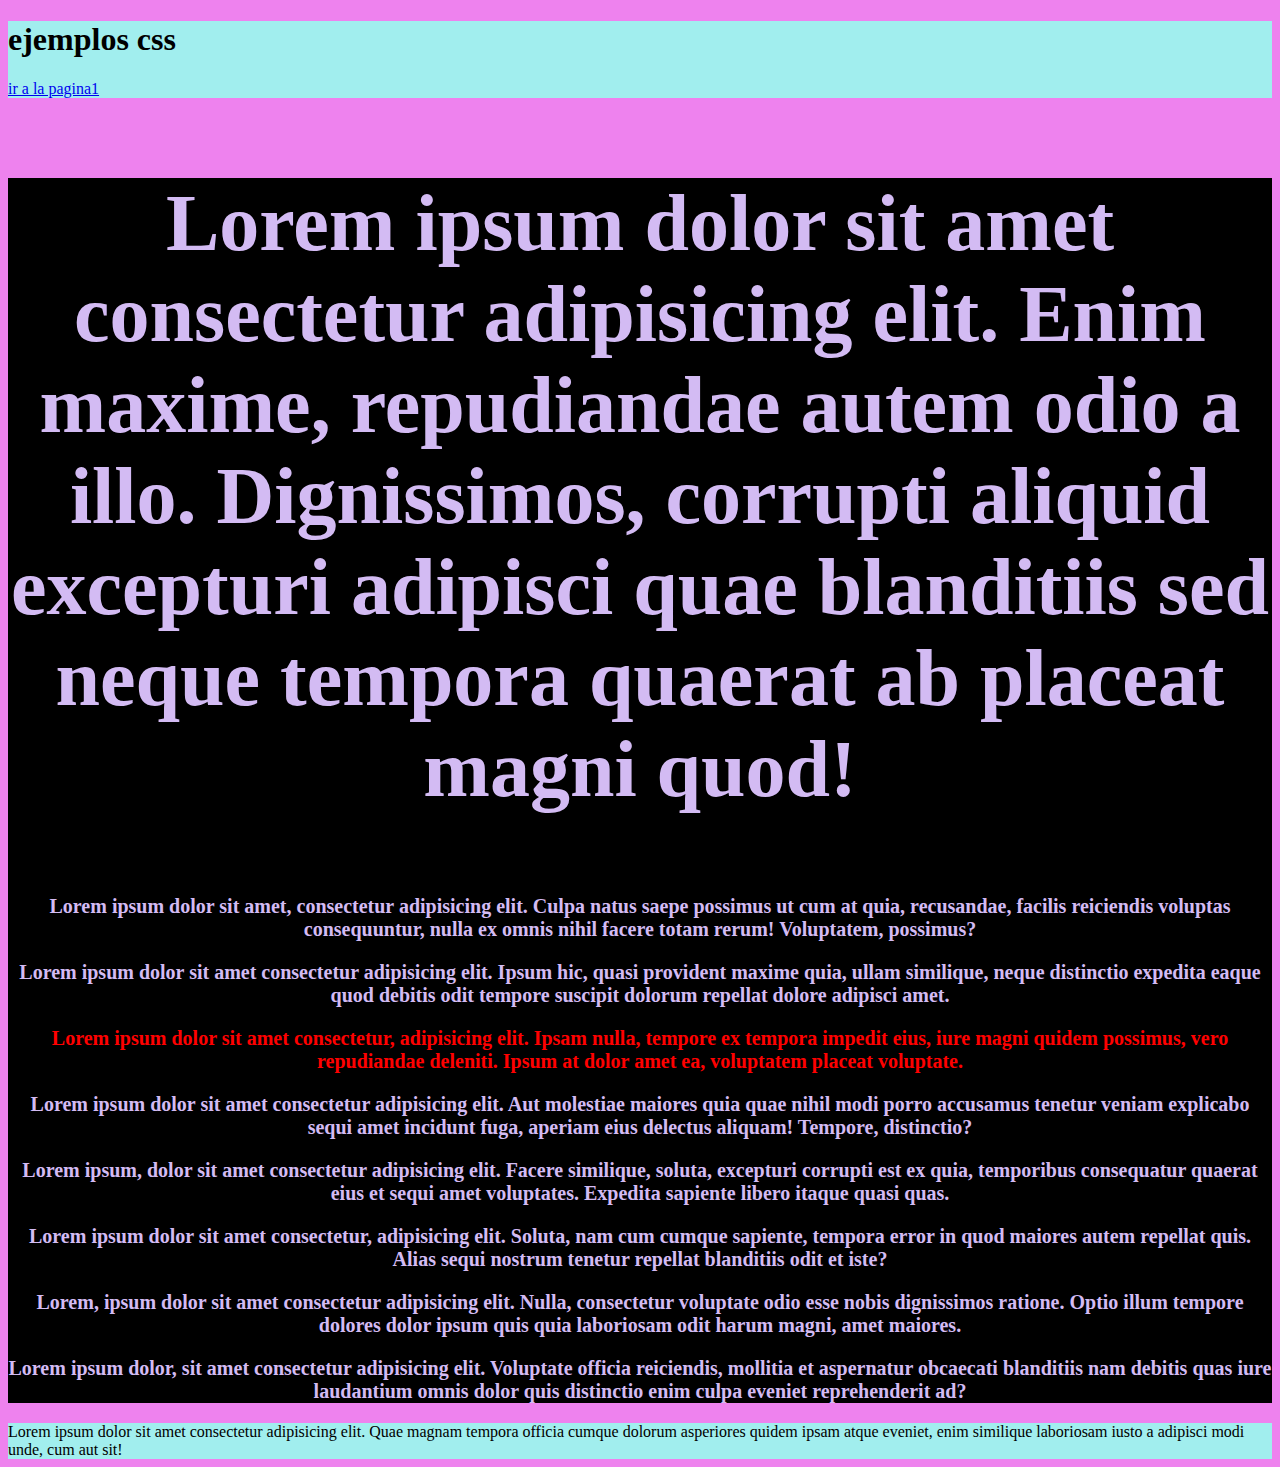
<file: index.html>
<!DOCTYPE html>
<html lang="en">
<head>
    <meta charset="UTF-8">
    <meta name="viewport" content="width=device-width, initial-scale=1.0">
    <title>Document</title>
    <link rel="stylesheet" href="estilos.css">
</head>
<body>
    <header>
       <h1>ejemplos css</h1> 
       <nav>
           <a href="pagina1.html">ir a la pagina1</a>
       </nav>
    </header>
    <main>
<section>
    <p class="parrafo1">Lorem ipsum dolor sit amet consectetur adipisicing elit. Enim maxime, repudiandae autem odio a illo. Dignissimos, corrupti aliquid excepturi adipisci quae blanditiis sed neque tempora quaerat ab placeat magni quod!</p>
    <p>Lorem ipsum dolor sit amet, consectetur adipisicing elit. Culpa natus saepe possimus ut cum at quia, recusandae, facilis reiciendis voluptas consequuntur, nulla ex omnis nihil facere totam rerum! Voluptatem, possimus?</p>
    <p>Lorem ipsum dolor sit amet consectetur adipisicing elit. Ipsum hic, quasi provident maxime quia, ullam similique, neque distinctio expedita eaque quod debitis odit tempore suscipit dolorum repellat dolore adipisci amet.</p>
</section>
<section>
    <p class="colordetexto">Lorem ipsum dolor sit amet consectetur, adipisicing elit. Ipsam nulla, tempore ex tempora impedit eius, iure magni quidem possimus, vero repudiandae deleniti. Ipsum at dolor amet ea, voluptatem placeat voluptate.</p>
    <p>Lorem ipsum dolor sit amet consectetur adipisicing elit. Aut molestiae maiores quia quae nihil modi porro accusamus tenetur veniam explicabo sequi amet incidunt fuga, aperiam eius delectus aliquam! Tempore, distinctio?</p>
    <p>Lorem ipsum, dolor sit amet consectetur adipisicing elit. Facere similique, soluta, excepturi corrupti est ex quia, temporibus consequatur quaerat eius et sequi amet voluptates. Expedita sapiente libero itaque quasi quas.</p>
</section>
<section>
    <p>Lorem ipsum dolor sit amet consectetur, adipisicing elit. Soluta, nam cum cumque sapiente, tempora error in quod maiores autem repellat quis. Alias sequi nostrum tenetur repellat blanditiis odit et iste?</p>
    <p>Lorem, ipsum dolor sit amet consectetur adipisicing elit. Nulla, consectetur voluptate odio esse nobis dignissimos ratione. Optio illum tempore dolores dolor ipsum quis quia laboriosam odit harum magni, amet maiores.</p>
    <p>Lorem ipsum dolor, sit amet consectetur adipisicing elit. Voluptate officia reiciendis, mollitia et aspernatur obcaecati blanditiis nam debitis quas iure laudantium omnis dolor quis distinctio enim culpa eveniet reprehenderit ad?</p>
</section>
    </main>
    <footer>
        Lorem ipsum dolor sit amet consectetur adipisicing elit. Quae magnam tempora officia cumque dolorum asperiores quidem ipsam atque eveniet, enim similique laboriosam iusto a adipisci modi unde, cum aut sit!

    </footer>
</body>
</html>
</file>
<file: estilos.css>
p{
    font-size: 20px;
    font-family: "Segoe Print";
    font-weight: bold;
    color: #D3BBF3;
    text-align: center;
}
body {
    background-color:violet;
}
main{
    background-color: black;
}
footer{ 
    background-color: rgb(161, 238, 238);
}
header {
    background-color: rgb(161, 238, 238);
}

.parrafo1{
    font-size:80px;

}
.colordetexto{
color:red;
}
</file>
